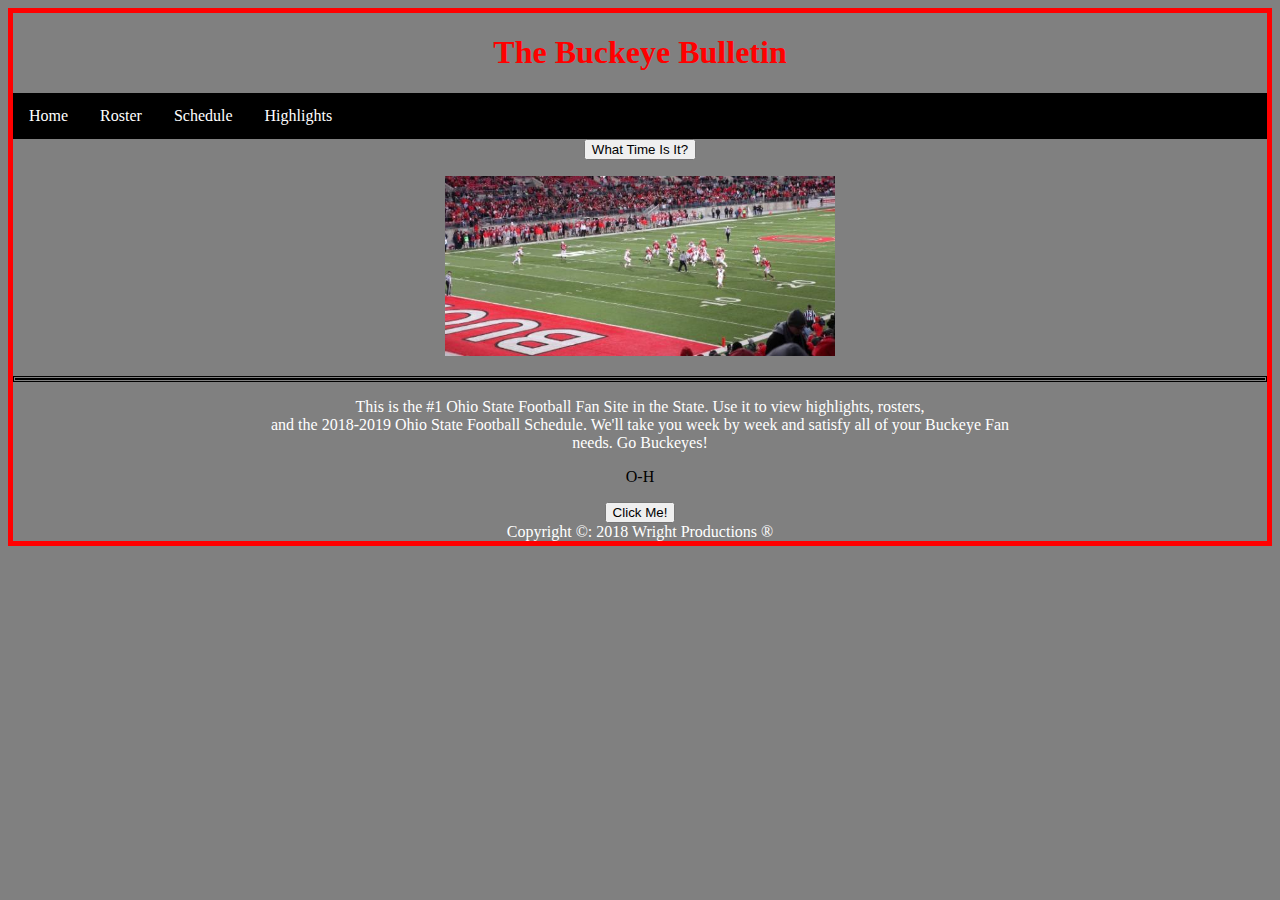
<file: index.html>
<!DOCTYPE html>
<html lang="en">
<head>
  <title>Buckeye Bulletin</title>
  <meta charset= "utf-8">
  <meta name="description" content= "The #1 Ohio State Football Fan Website in Ohio">
  <meta name="keywords" content="Ohio State, Buckeye Bulletin, Buckeye, OSU Football, College Football, Big Ten Football">
  <link rel="stylesheet" type="text/css" href="style.css">
  <link href="index.html.css" rel="stylesheet" type="text/css">
</head>
  <body>
 	<center>
	<header>
      <h1><font color="red">The Buckeye Bulletin</font></h1>
      <ul>
        <li><a href="index.html">Home</a></li>
        <li><a href="roster.html">Roster</a></li>
        <li><a href="schedule.html">Schedule</a></li>
        <li><a href="highlights.html">Highlights</a></li>
      </ul>
    </header>
		<button type="button"
onclick="document.getElementById('demo').innerHTML = Date()">
What Time Is It?</button>

<p id="demo"></p>

      <img src="images/kickoff.jpg" alt="OSU kickoff" width="390" height="180">
      <p class="double"><p><font color="white">This is the #1 Ohio State Football Fan Site in the State. Use it to view highlights, rosters,<br>
        and the 2018-2019 Ohio State Football Schedule. We'll take you week by week and satisfy all of your Buckeye Fan<br>
        needs. Go Buckeyes!</font></p>
		<p id="demo">O-H</p>

		<button type="button" onclick="document.getElementById('demo').innerHTML = 'I-O'">Click Me!</button>
    <footer>
      <font color="white">Copyright &copy: 2018
        Wright Productions &reg</font>
    </footer>
  </body>
</file>
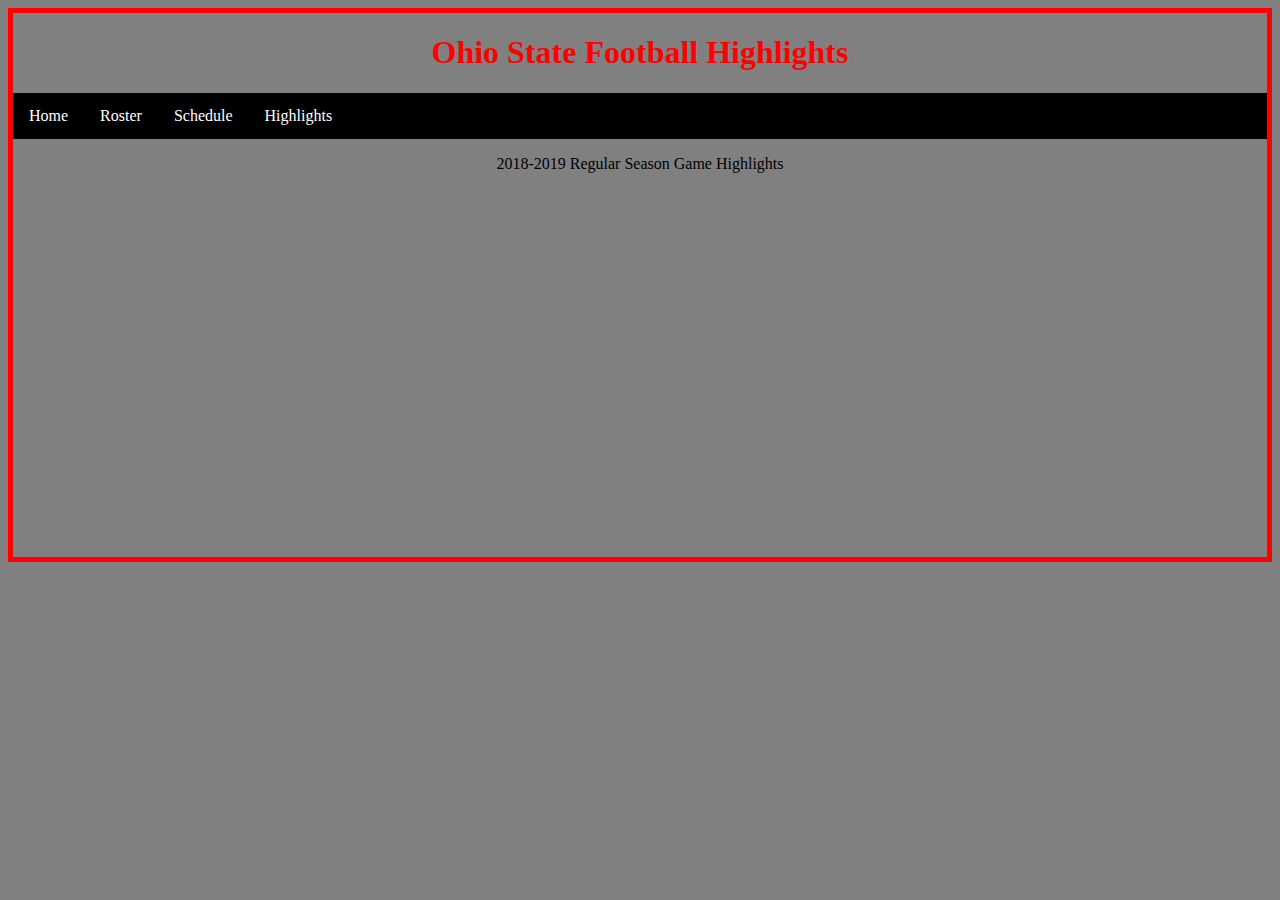
<file: highlights.html>
<!DOCTYPE html>
<html lang="en">
<head>
  <title>Buckeye Bulletin</title>
  <meta charset= "utf-8">
  <meta name="description" content= "The #1 Ohio State Football News Website in Ohio">
  <meta name="keywords" content="Ohio State, Buckeye Bulletin, Buckeye, OSU Football, College Football, Big Ten News">
  <link rel="stylesheet" type="text/css" href="style.css">
 </head>
  <body>
    <center>
    <body style="background-color:grey;">
    <header>
      <h1><font color="red">Ohio State Football Highlights</font></h1>
      <ul>
        <li><a href="index.html">Home</a></li>
        <li><a href="roster.html">Roster</a></li>
        <li><a href="schedule.html">Schedule</a></li>
        <li><a href="highlights.html">Highlights</a></li>
      </ul>
    </header>
      <p>2018-2019 Regular Season Game Highlights</p>
      <iframe width="390" height="180" src="https://www.youtube.com/embed/0SaqgglJe_E" frameborder="0" allow="autoplay; encrypted-media" allowfullscreen></iframe>
      <iframe width="390" height="180" src="https://www.youtube.com/embed/HpltVp9OB4s" frameborder="0" allow="autoplay; encrypted-media" allowfullscreen></iframe>
      <iframe width="390" height="180" src="https://www.youtube.com/embed/8b86hN7yK28" frameborder="0" allow="autoplay; encrypted-media" allowfullscreen></iframe>
	  <iframe width="390" height="180" src="https://www.youtube.com/embed/nBUW0l-3wLg" frameborder="0" allow="autoplay; encrypted-media" allowfullscreen></iframe>
	  <iframe width="390" height="180" src="https://www.youtube.com/embed/_uEC0GscCZ0" frameborder="0" allow="autoplay; encrypted-media" allowfullscreen></iframe>
	  <iframe width="390" height="180" src="https://www.youtube.com/embed/pMxcEkuWsJg" frameborder="0" allow="autoplay; encrypted-media" allowfullscreen></iframe>
</file>
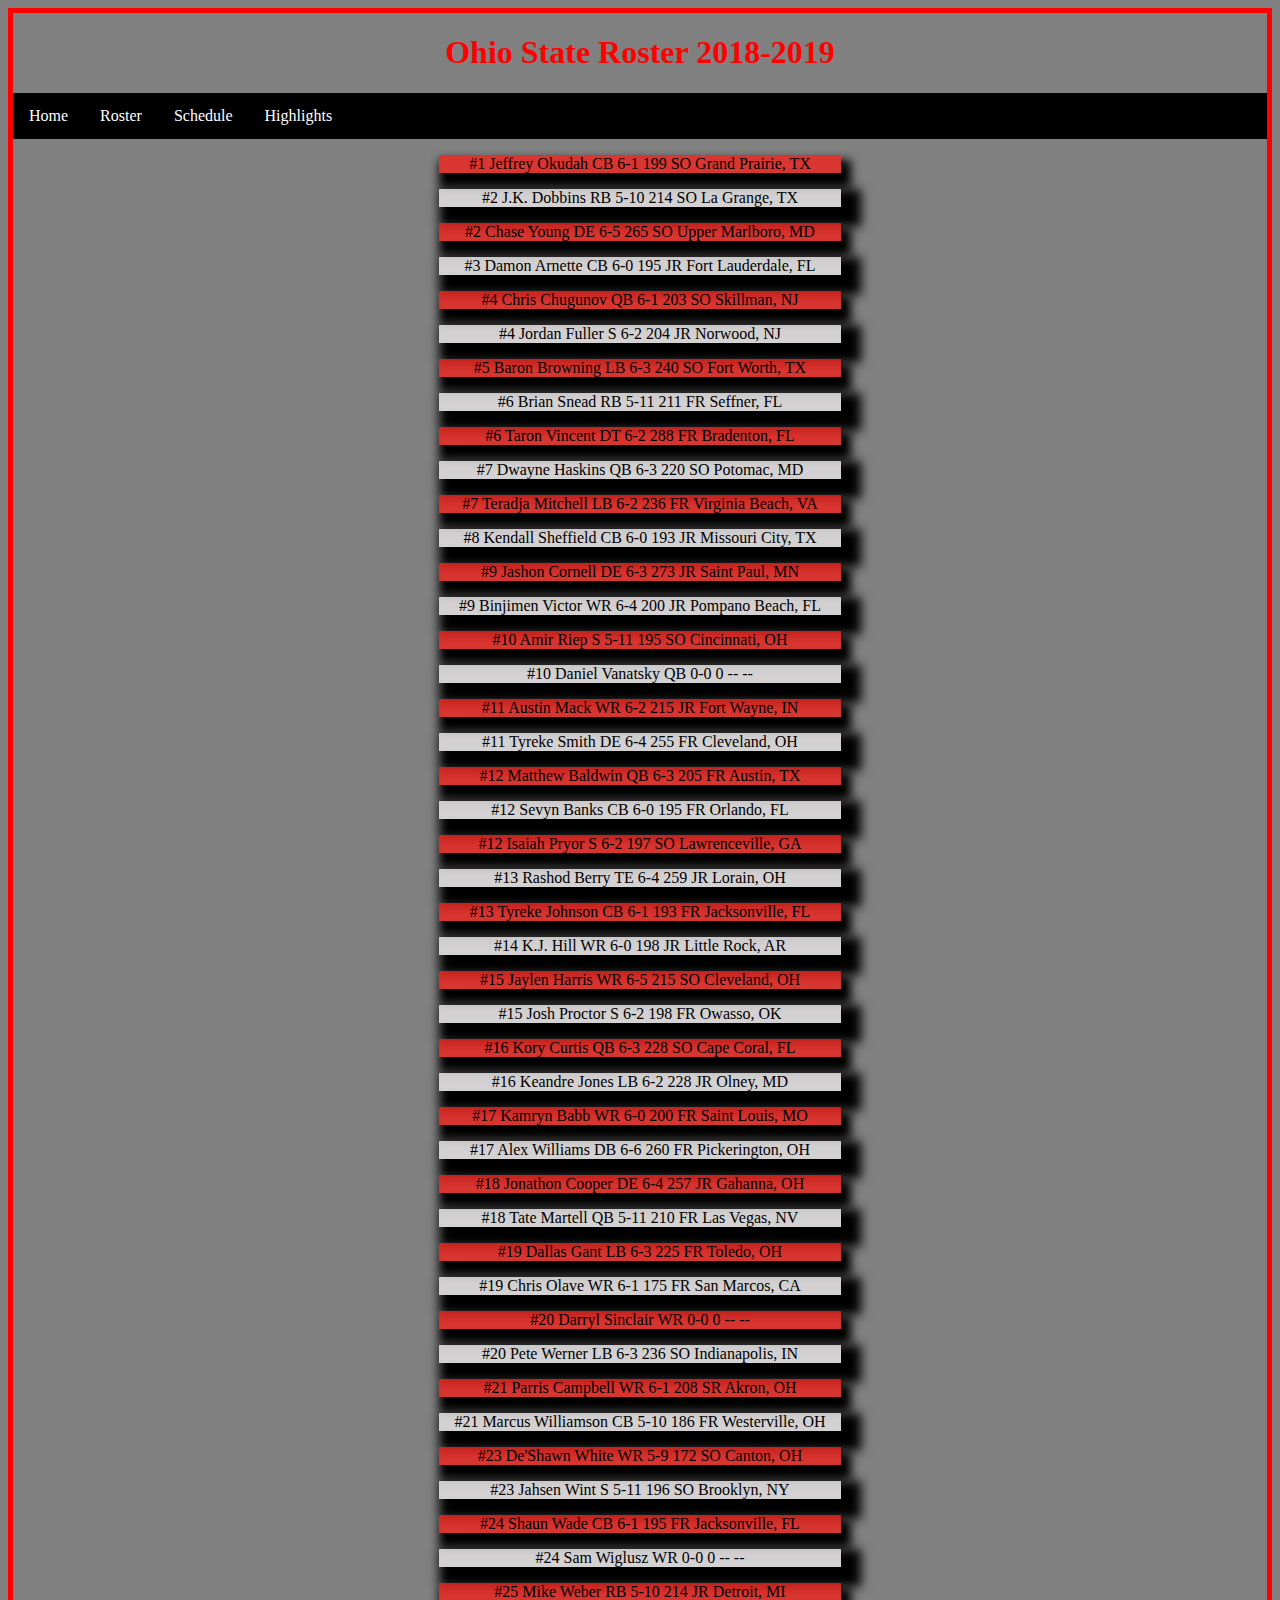
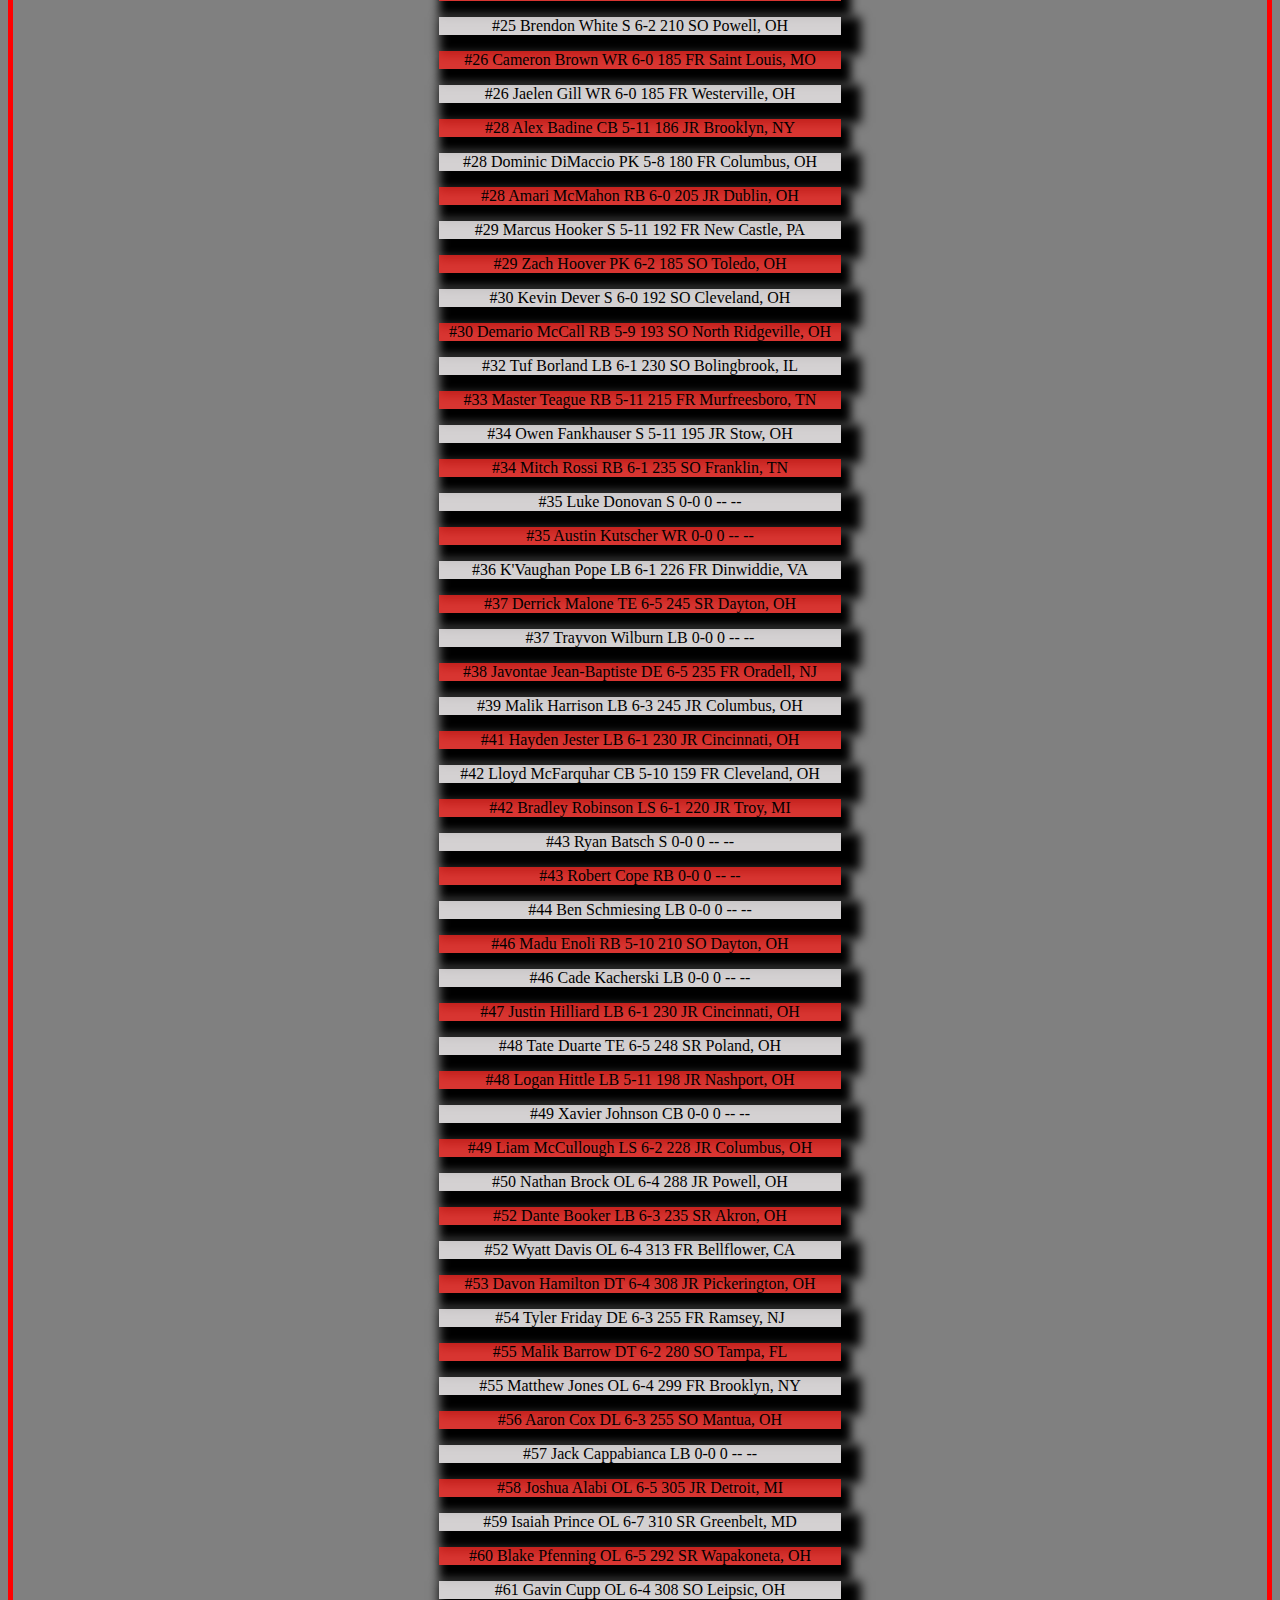
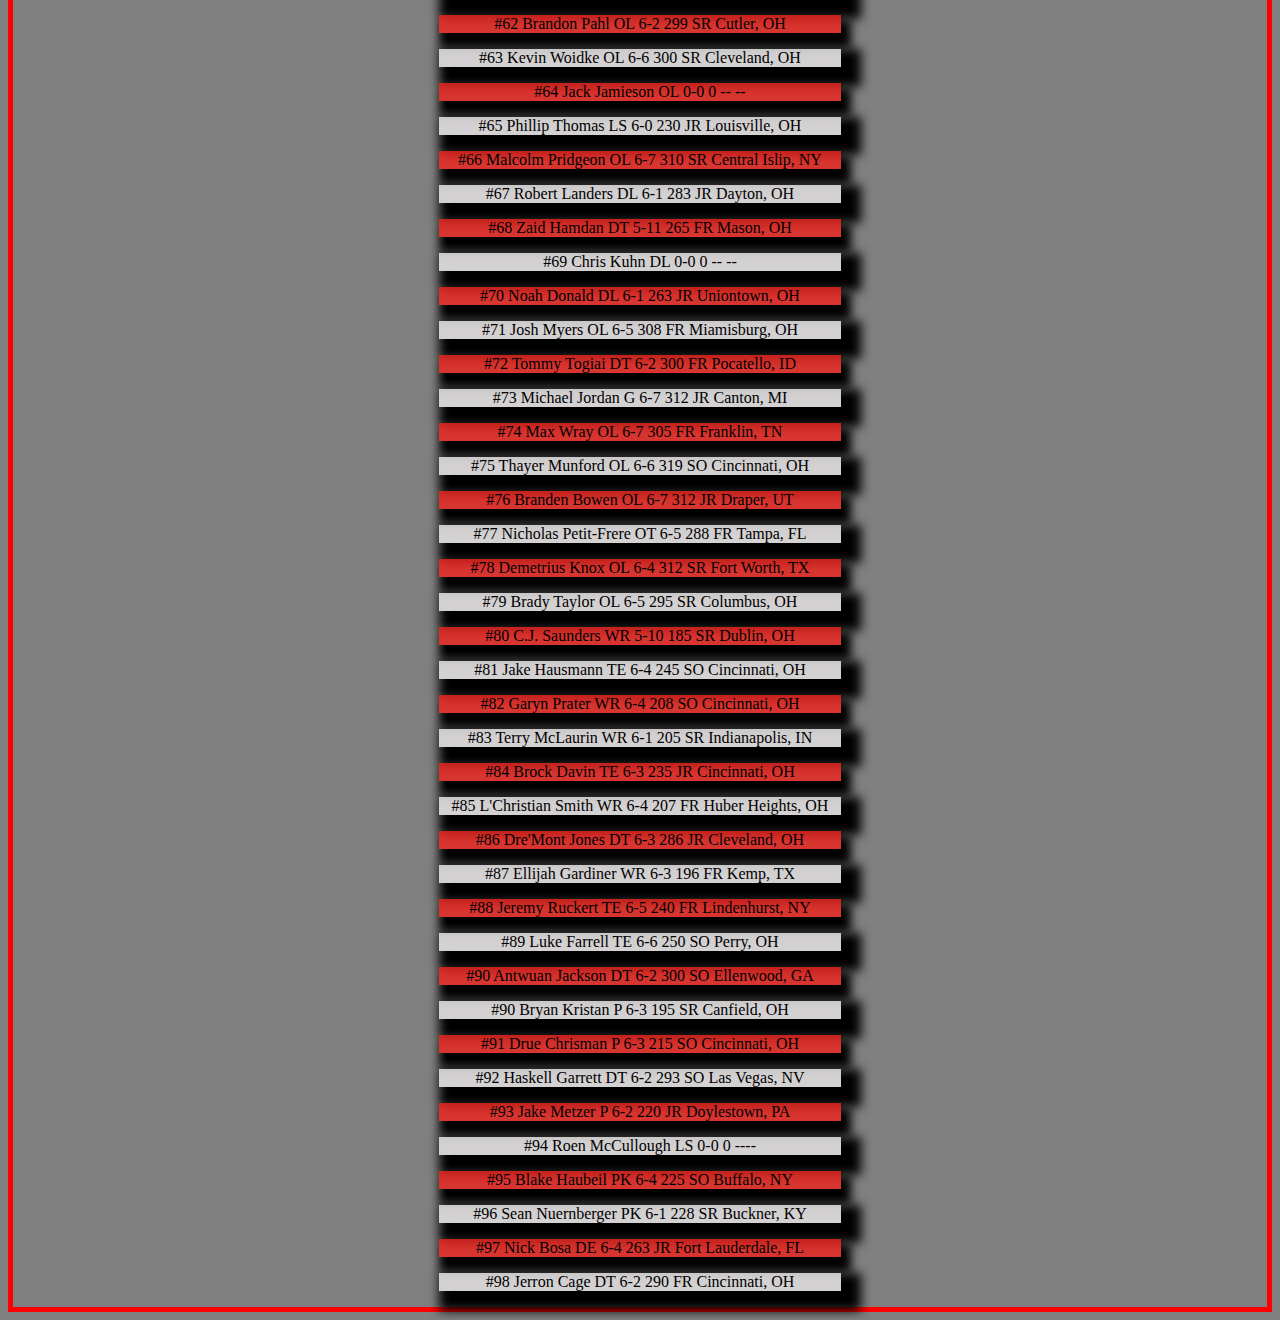
<file: roster.html>
<!DOCTYPE html>
<html lang="en">
<head>
  <title>Buckeye Bulletin</title>
  <meta charset= "utf-8">
  <meta name="description" content= "The #1 Ohio State Football News Website in Ohio">
  <meta name="keywords" content="Ohio State, Buckeye Bulletin, Buckeye, OSU Football, College Football, Big Ten News">
  <link rel="stylesheet" type="text/css" href="style.css">
  </head>
  <body>
    <center>
    <body>
     <header>
      <h1>Ohio State Roster 2018-2019</h1>
      <ul>
        <li><a href="index.html">Home</a></li>
        <li><a href="roster.html">Roster</a></li>
        <li><a href="schedule.html">Schedule</a></li>
        <li><a href="highlights.html">Highlights</a></li>
      </ul>
    </header>

      <section class=semi-transparantBackground>
        <blockquote>#1	Jeffrey Okudah	CB	6-1	199	SO	Grand Prairie, TX</blockquote>
        <blockquote>#2	J.K. Dobbins	RB	5-10	214	SO	La Grange, TX</blockquote>
        <blockquote>#2	Chase Young	DE	6-5	265	SO	Upper Marlboro, MD</blockquote>
        <blockquote>#3	Damon Arnette	CB	6-0	195	JR	Fort Lauderdale, FL</blockquote>
        <blockquote>#4	Chris Chugunov	QB	6-1	203	SO	Skillman, NJ</blockquote>
        <blockquote>#4	Jordan Fuller	S	6-2	204	JR	Norwood, NJ</blockquote>
        <blockquote>#5	Baron Browning	LB	6-3	240	SO	Fort Worth, TX</blockquote>
        <blockquote>#6	Brian Snead	RB	5-11	211	FR	Seffner, FL</blockquote>
        <blockquote>#6	Taron Vincent	DT	6-2	288	FR	Bradenton, FL</blockquote>
        <blockquote>#7	Dwayne Haskins	QB	6-3	220	SO	Potomac, MD</blockquote>
        <blockquote>#7	Teradja Mitchell	LB	6-2	236	FR	Virginia Beach, VA</blockquote>
        <blockquote>#8	Kendall Sheffield	CB	6-0	193	JR	Missouri City, TX</blockquote>
        <blockquote>#9	Jashon Cornell	DE	6-3	273	JR	Saint Paul, MN</blockquote>
        <blockquote>#9	Binjimen Victor	WR	6-4	200	JR	Pompano Beach, FL</blockquote>
        <blockquote>#10 Amir Riep	S	5-11	195	SO	Cincinnati, OH</blockquote>
        <blockquote>#10 Daniel Vanatsky	QB	0-0	0	--	--</blockquote>
        <blockquote>#11 Austin Mack	WR	6-2	215	JR	Fort Wayne, IN</blockquote>
        <blockquote>#11 Tyreke Smith	DE	6-4	255	FR	Cleveland, OH</blockquote>
        <blockquote>#12 Matthew Baldwin	QB	6-3	205	FR	Austin, TX</blockquote>
        <blockquote>#12 Sevyn Banks	CB	6-0	195	FR	Orlando, FL</blockquote>
        <blockquote>#12 Isaiah Pryor	S	6-2	197	SO	Lawrenceville, GA</blockquote>
        <blockquote>#13 Rashod Berry	TE	6-4	259	JR	Lorain, OH</blockquote>
        <blockquote>#13 Tyreke Johnson	CB	6-1	193	FR	Jacksonville, FL</blockquote>
        <blockquote>#14 K.J. Hill	WR	6-0	198	JR	Little Rock, AR</blockquote>
        <blockquote>#15 Jaylen Harris	WR	6-5	215	SO	Cleveland, OH</blockquote>
        <blockquote>#15 Josh Proctor	S	6-2	198	FR	Owasso, OK</blockquote>
        <blockquote>#16 Kory Curtis	QB	6-3	228	SO	Cape Coral, FL</blockquote>
        <blockquote>#16 Keandre Jones	LB	6-2	228	JR	Olney, MD</blockquote>
        <blockquote>#17 Kamryn Babb	WR	6-0	200	FR	Saint Louis, MO</blockquote>
        <blockquote>#17 Alex Williams	DB	6-6	260	FR	Pickerington, OH</blockquote>
        <blockquote>#18 Jonathon Cooper	DE	6-4	257	JR	Gahanna, OH</blockquote>
        <blockquote>#18 Tate Martell	QB	5-11	210	FR	Las Vegas, NV</blockquote>
        <blockquote>#19 Dallas Gant	LB	6-3	225	FR	Toledo, OH</blockquote>
        <blockquote>#19 Chris Olave	WR	6-1	175	FR	San Marcos, CA</blockquote>
        <blockquote>#20 Darryl Sinclair	WR	0-0	0	--	--</blockquote>
        <blockquote>#20 Pete Werner	LB	6-3	236	SO	Indianapolis, IN</blockquote>
        <blockquote>#21 Parris Campbell	WR	6-1	208	SR	Akron, OH</blockquote>
        <blockquote>#21	Marcus Williamson	CB	5-10	186	FR	Westerville, OH</blockquote>
        <blockquote>#23 De'Shawn White	WR	5-9	172	SO	Canton, OH</blockquote>
        <blockquote>#23 Jahsen Wint	S	5-11	196	SO	Brooklyn, NY</blockquote>
        <blockquote>#24 Shaun Wade	CB	6-1	195	FR	Jacksonville, FL</blockquote>
        <blockquote>#24 Sam Wiglusz	WR	0-0	0	--	--</blockquote>
        <blockquote>#25 Mike Weber	RB	5-10	214	JR	Detroit, MI</blockquote>
        <blockquote>#25 Brendon White	S	6-2	210	SO	Powell, OH</blockquote>
        <blockquote>#26 Cameron Brown	WR	6-0	185	FR	Saint Louis, MO</blockquote>
        <blockquote>#26 Jaelen Gill	WR	6-0	185	FR	Westerville, OH</blockquote>
        <blockquote>#28 Alex Badine	CB	5-11	186	JR	Brooklyn, NY</blockquote>
        <blockquote>#28 Dominic DiMaccio	PK	5-8	180	FR	Columbus, OH</blockquote>
        <blockquote>#28 Amari McMahon	RB	6-0	205	JR	Dublin, OH</blockquote>
        <blockquote>#29 Marcus Hooker	S	5-11	192	FR	New Castle, PA</blockquote>
        <blockquote>#29 Zach Hoover	PK	6-2	185	SO	Toledo, OH</blockquote>
        <blockquote>#30 Kevin Dever	S	6-0	192	SO	Cleveland, OH</blockquote>
        <blockquote>#30 Demario McCall	RB	5-9	193	SO	North Ridgeville, OH</blockquote>
        <blockquote>#32 Tuf Borland	LB	6-1	230	SO	Bolingbrook, IL</blockquote>
        <blockquote>#33 Master Teague	RB	5-11	215	FR	Murfreesboro, TN</blockquote>
        <blockquote>#34 Owen Fankhauser	S	5-11	195	JR	Stow, OH</blockquote>
        <blockquote>#34 Mitch Rossi	RB	6-1	235	SO	Franklin, TN</blockquote>
        <blockquote>#35 Luke Donovan	S	0-0	0	--	--</blockquote>
        <blockquote>#35 Austin Kutscher	WR	0-0	0	--	--</blockquote>
        <blockquote>#36	K'Vaughan Pope	LB	6-1	226	FR	Dinwiddie, VA</blockquote>
        <blockquote>#37	Derrick Malone	TE	6-5	245	SR	Dayton, OH</blockquote>
        <blockquote>#37	Trayvon Wilburn	LB	0-0	0	--	--</blockquote>
        <blockquote>#38	Javontae Jean-Baptiste	DE	6-5	235	FR	Oradell, NJ</blockquote>
        <blockquote>#39	Malik Harrison	LB	6-3	245	JR	Columbus, OH</blockquote>
        <blockquote>#41	Hayden Jester	LB	6-1	230	JR	Cincinnati, OH</blockquote>
        <blockquote>#42	Lloyd McFarquhar	CB	5-10	159	FR	Cleveland, OH</blockquote>
        <blockquote>#42	Bradley Robinson	LS	6-1	220	JR	Troy, MI</blockquote>
        <blockquote>#43	Ryan Batsch	S	0-0	0	--	--</blockquote>
        <blockquote>#43	Robert Cope	RB	0-0	0	--	--</blockquote>
        <blockquote>#44	Ben Schmiesing	LB	0-0	0	--	--</blockquote>
        <blockquote>#46	Madu Enoli	RB	5-10	210	SO	Dayton, OH</blockquote>
        <blockquote>#46	Cade Kacherski	LB	0-0	0	--	--</blockquote>
        <blockquote>#47	Justin Hilliard	LB	6-1	230	JR	Cincinnati, OH</blockquote>
        <blockquote>#48	Tate Duarte	TE	6-5	248	SR	Poland, OH</blockquote>
        <blockquote>#48	Logan Hittle	LB	5-11	198	JR	Nashport, OH</blockquote>
        <blockquote>#49	Xavier Johnson	CB	0-0	0	--	--</blockquote>
        <blockquote>#49	Liam McCullough	LS	6-2	228	JR	Columbus, OH</blockquote>
        <blockquote>#50	Nathan Brock	OL	6-4	288	JR	Powell, OH</blockquote>
        <blockquote>#52	Dante Booker	LB	6-3	235	SR	Akron, OH</blockquote>
        <blockquote>#52	Wyatt Davis	OL	6-4	313	FR	Bellflower, CA</blockquote>
        <blockquote>#53	Davon Hamilton	DT	6-4	308	JR	Pickerington, OH</blockquote>
        <blockquote>#54	Tyler Friday	DE	6-3	255	FR	Ramsey, NJ</blockquote>
        <blockquote>#55	Malik Barrow	DT	6-2	280	SO	Tampa, FL</blockquote>
        <blockquote>#55	Matthew Jones	OL	6-4	299	FR	Brooklyn, NY</blockquote>
        <blockquote>#56	Aaron Cox	DL	6-3	255	SO	Mantua, OH</blockquote>
        <blockquote>#57	Jack Cappabianca	LB	0-0	0	--	--</blockquote>
        <blockquote>#58	Joshua Alabi	OL	6-5	305	JR	Detroit, MI</blockquote>
        <blockquote>#59	Isaiah Prince	OL	6-7	310	SR	Greenbelt, MD</blockquote>
        <blockquote>#60	Blake Pfenning	OL	6-5	292	SR	Wapakoneta, OH</blockquote>
        <blockquote>#61	Gavin Cupp	OL	6-4	308	SO	Leipsic, OH</blockquote>
        <blockquote>#62	Brandon Pahl	OL	6-2	299	SR	Cutler, OH</blockquote>
        <blockquote>#63	Kevin Woidke	OL	6-6	300	SR	Cleveland, OH</blockquote>
        <blockquote>#64	Jack Jamieson	OL	0-0	0	--	--</blockquote>
        <blockquote>#65	Phillip Thomas	LS	6-0	230	JR	Louisville, OH</blockquote>
        <blockquote>#66	Malcolm Pridgeon	OL	6-7	310	SR	Central Islip, NY</blockquote>
        <blockquote>#67	Robert Landers	DL	6-1	283	JR	Dayton, OH</blockquote>
        <blockquote>#68	Zaid Hamdan	DT	5-11	265	FR	Mason, OH</blockquote>
        <blockquote>#69	Chris Kuhn	DL	0-0	0	--	--</blockquote>
        <blockquote>#70	Noah Donald	DL	6-1	263	JR	Uniontown, OH</blockquote>
        <blockquote>#71	Josh Myers	OL	6-5	308	FR	Miamisburg, OH</blockquote>
        <blockquote>#72	Tommy Togiai	DT	6-2	300	FR	Pocatello, ID</blockquote>
        <blockquote>#73	Michael Jordan	G	6-7	312	JR	Canton, MI</blockquote>
        <blockquote>#74	Max Wray	OL	6-7	305	FR	Franklin, TN</blockquote>
        <blockquote>#75	Thayer Munford	OL	6-6	319	SO	Cincinnati, OH</blockquote>
        <blockquote>#76	Branden Bowen	OL	6-7	312	JR	Draper, UT</blockquote>
        <blockquote>#77	Nicholas Petit-Frere	OT	6-5	288	FR	Tampa, FL</blockquote>
        <blockquote>#78	Demetrius Knox	OL	6-4	312	SR	Fort Worth, TX</blockquote>
        <blockquote>#79	Brady Taylor	OL	6-5	295	SR	Columbus, OH</blockquote>
        <blockquote>#80	C.J. Saunders	WR	5-10	185	SR	Dublin, OH</blockquote>
        <blockquote>#81	Jake Hausmann	TE	6-4	245	SO	Cincinnati, OH</blockquote>
        <blockquote>#82	Garyn Prater	WR	6-4	208	SO	Cincinnati, OH</blockquote>
        <blockquote>#83	Terry McLaurin	WR	6-1	205	SR	Indianapolis, IN</blockquote>
        <blockquote>#84	Brock Davin	TE	6-3	235	JR	Cincinnati, OH</blockquote>
        <blockquote>#85	L'Christian Smith	WR	6-4	207	FR	Huber Heights, OH</blockquote>
        <blockquote>#86	Dre'Mont Jones	DT	6-3	286	JR	Cleveland, OH</blockquote>
        <blockquote>#87	Ellijah Gardiner	WR	6-3	196	FR	Kemp, TX</blockquote>
        <blockquote>#88	Jeremy Ruckert	TE	6-5	240	FR	Lindenhurst, NY</blockquote>
        <blockquote>#89	Luke Farrell	TE	6-6	250	SO	Perry, OH</blockquote>
        <blockquote>#90	Antwuan Jackson	DT	6-2	300	SO	Ellenwood, GA</blockquote>
        <blockquote>#90	Bryan Kristan	P	6-3	195	SR	Canfield, OH</blockquote>
        <blockquote>#91	Drue Chrisman	P	6-3	215	SO	Cincinnati, OH</blockquote>
        <blockquote>#92	Haskell Garrett	DT	6-2	293	SO	Las Vegas, NV</blockquote>
        <blockquote>#93	Jake Metzer	P	6-2	220	JR	Doylestown, PA</blockquote>
        <blockquote>#94	Roen McCullough	LS	0-0	0	----</blockquote>
        <blockquote>#95	Blake Haubeil	PK	6-4	225	SO	Buffalo, NY</blockquote>
        <blockquote>#96	Sean Nuernberger	PK	6-1	228	SR	Buckner, KY</blockquote>
        <blockquote>#97	Nick Bosa	DE	6-4	263	JR	Fort Lauderdale, FL</blockquote>
        <blockquote>#98	Jerron Cage	DT	6-2	290	FR	Cincinnati, OH</blockquote>
      </section>
  </body>
</html>
</file>
<file: style.css>
body {
  background-color: grey;
}
body {
}


section blockquote:nth-child(odd) {
  width: 32%;
  background-color: rgba(239, 35, 30, .8);
  box-shadow: 5px 10px 10px 5px;
}

header > h1 {
  color: red;
}

section blockquote:nth-child(even) {
  width: 32%;
  background-color: rgba(232, 229, 230, .8);
  box-shadow: 10px 10px 10px 10px;
}

body {
border: 5px solid red;
}

ul {
    list-style-type: none;
    margin: 0;
    padding: 0;
    overflow: hidden;
    background-color: black;
}

li {
    float: left;
}

li a {
    display: block;
    color: white;
    text-align: center;
    padding: 14px 16px;
    text-decoration: none;
}

li a:hover {
    background-color: red;
}

p.double {border-style:
   double;
}

div {
  width: 100px;
  height: 100px;
  background-color: red;
  position: relative;
  -webkit-animation-name: example; 
  -webkit-animation-duration: 4s; 
  -webkit-animation-direction: reverse; 
  animation-name: example;
  animation-duration: 4s;
  animation-direction: reverse;  
}

@-webkit-keyframes example {
  0%   {background-color:red; left:0px; top:0px;}
  25%  {background-color:grey; left:200px; top:0px;}
  50%  {background-color:black; left:200px; top:200px;}
  75%  {background-color:white; left:0px; top:200px;}
  100% {background-color:red; left:0px; top:0px;}
}
</file>
<file: index.html.css>
@charset "utf-8";
</file>
